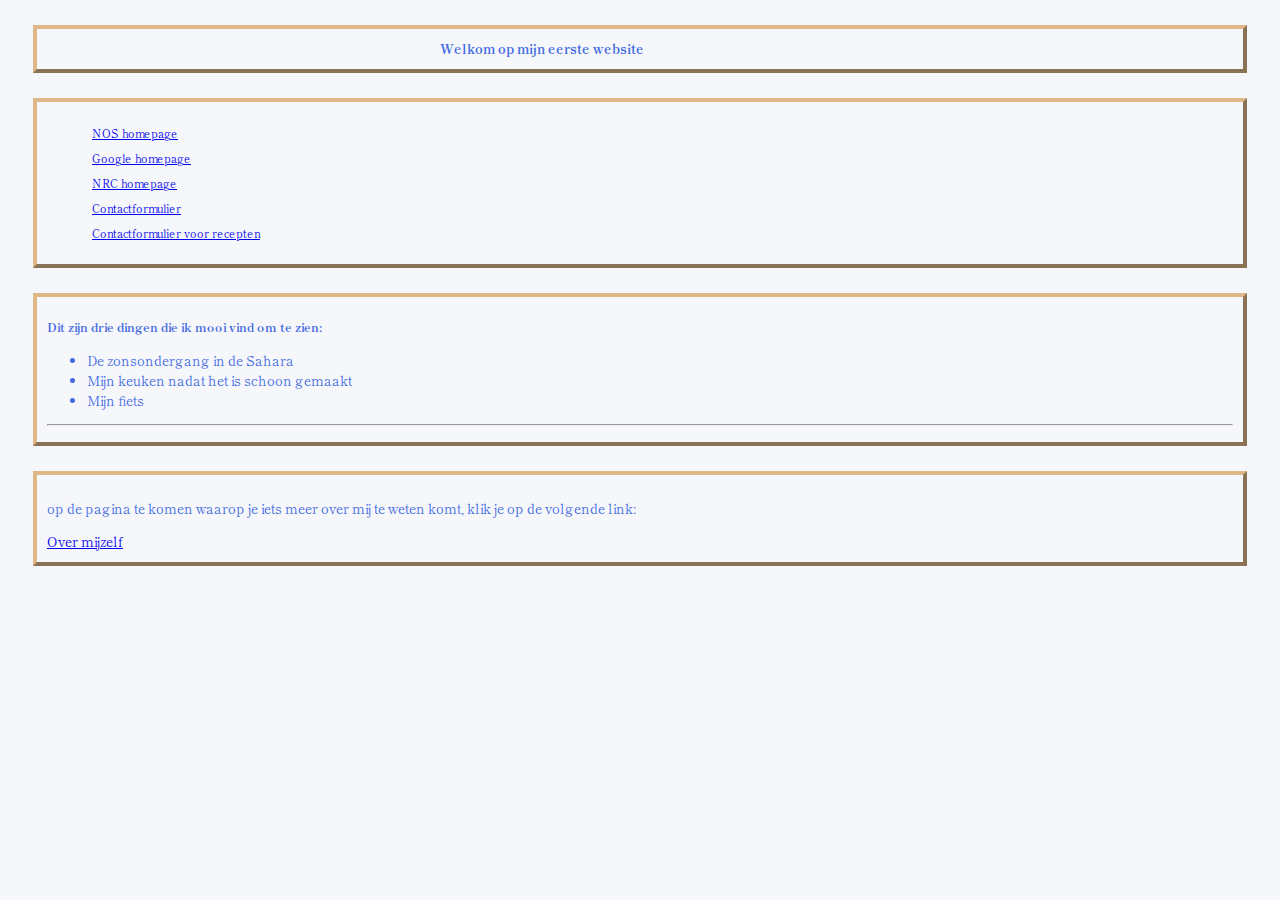
<file: 9_Opdracht - Flexbox/index.html>
<!DOCTYPE html>
<html>

<head>
  <link href="https://fonts.googleapis.com/css2?family=Shippori+Mincho&display=swap" rel="stylesheet">
  <link rel="stylesheet" href="Styles.css">
  <title> Homepage Eerste Website </title>

</head>

<body>
  <header class="box">
    <h1 class="centre">Welkom op mijn eerste website</h1>

  </header>

  <nav class="box">
    <ul class="navigation-links">
      <li> <a href="https://www.nos.com"> NOS homepage </a> </li>
      <li> <a href="https://www.google.com"> Google homepage </a> </li>
      <li> <a href="https://www.nrc.com"> NRC homepage </a> </li>
      <li> <a href="contact.html"> Contactformulier </a> </li>
      <li> <a href="8_Opdracht - een groter formulier.html"> Contactformulier voor recepten </a> </li>
    </ul>
  </nav>

  <main class="box">


    <h2>Dit zijn drie dingen die ik mooi vind om te zien: </h2>
    <ul>
      <li> De zonsondergang in de Sahara </li>
      <li> Mijn keuken nadat het is schoon gemaakt </li>
      <li> Mijn fiets </li>
    </ul>
    <hr>

  </main>



  <footer class="box">


    <p>op de pagina te komen waarop je iets meer over mij te weten komt, klik je op de volgende link:</p>
    <a href="About.html">Over mijzelf</a>



  </footer>

</body>

</html>
</file>
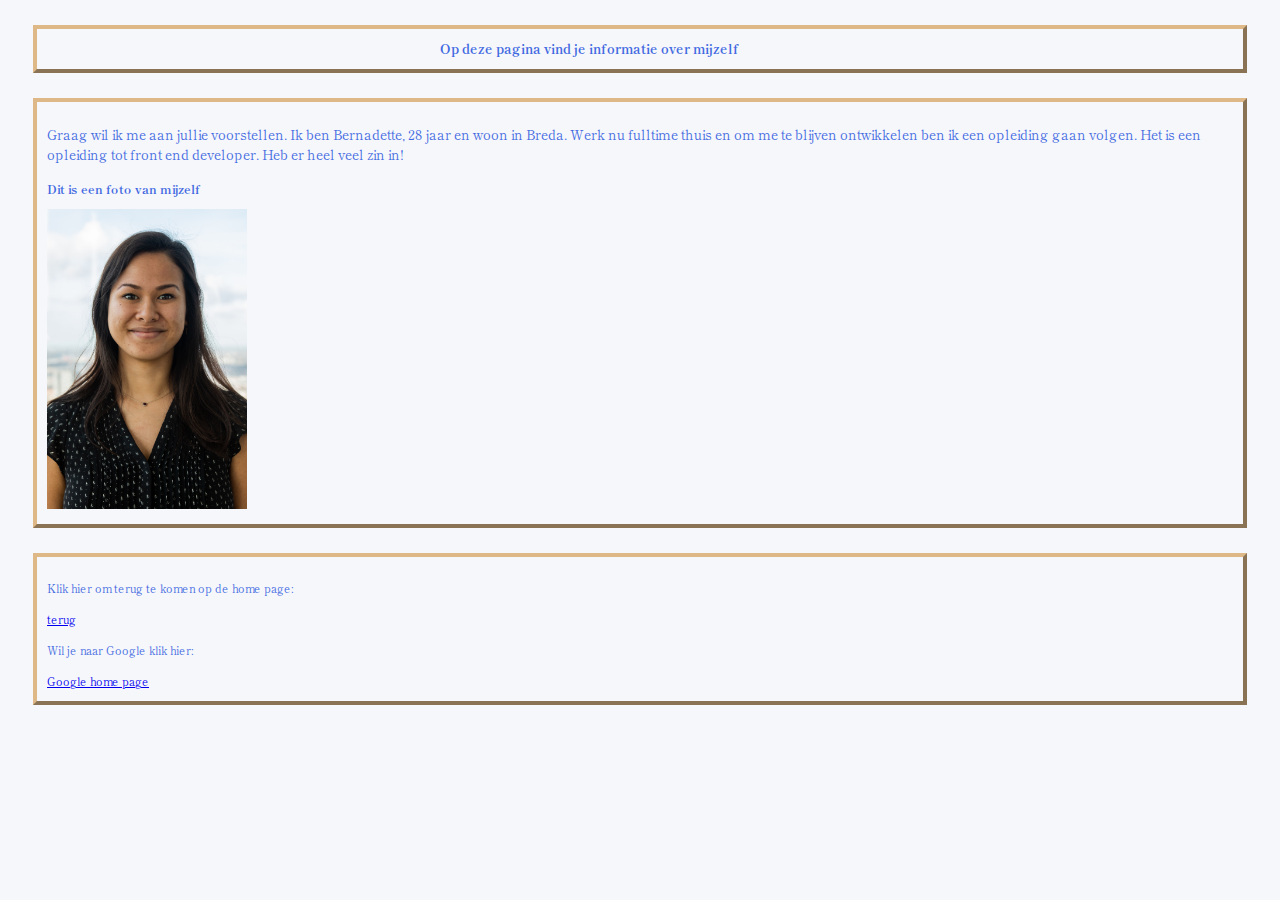
<file: 9_Opdracht - Flexbox/About.html>
<!DOCTYPE html>
<html>

<head>
  <link href="https://fonts.googleapis.com/css2?family=Shippori+Mincho&display=swap" rel="stylesheet">
  <link rel="stylesheet" href="Styles.css">
  <title> over mijzelf </title>
</head>

<body>
  <header class="box">
    <h1 class="centre">Op deze pagina vind je informatie over mijzelf</h1>

  </header>
  <main class="box">

    <p> Graag wil ik me aan jullie voorstellen.
      Ik ben Bernadette, 28 jaar en woon in Breda.
      Werk nu fulltime thuis en om me te blijven ontwikkelen ben ik een opleiding gaan volgen.
      Het is een opleiding tot front end developer.
      Heb er heel veel zin in!</p>
    <h2> Dit is een foto van mijzelf</h2>
    <img src="Bernadette Picture.jpg" alt="a picture of Bernadette" width="200" height="300">

  </main>

  <footer class="box">
    <nav>
      <p>Klik hier om terug te komen op de home page:</p>
      <a href="index.html">terug</a>

      <p>Wil je naar Google klik hier:</p>
      <a href="https://www.google.com"> Google home page </a>
    </nav>
  </footer>
</body>

</html>
</file>
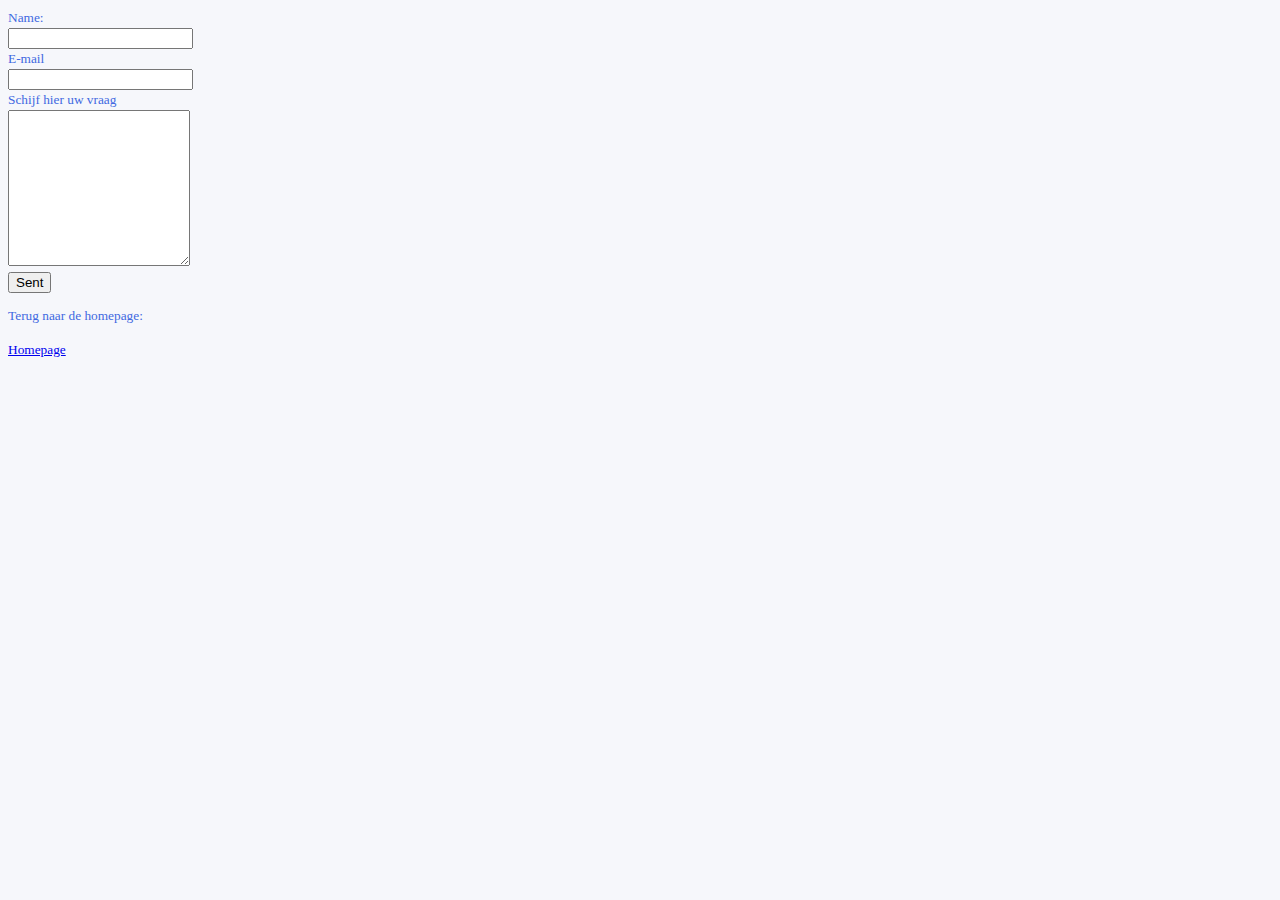
<file: 9_Opdracht - Flexbox/contact.html>
<!DOCTYPE html>

<html>

<head>
    <link rel="stylesheet" href="Styles.css">
    <title> contact </title>

</head>

<body>

    <form name="Contact" method="POST" data-netlify="true">
        <label> Name:</label><br>
        <input type="text" name="fname"><br>
        <label for="email">E-mail</label><br>
        <input type="email" name="E-mail"><br>

        <label for="textarea"> Schijf hier uw vraag</label><br>
        <textarea name="message" rows="10" cols="20"> </textarea><br>
        <input type="submit" value="Sent">
    </form>

    <p>Terug naar de homepage:</p>
    <a href="index.html">Homepage</a>


</body>

</html>
</file>
<file: 9_Opdracht - Flexbox/Styles.css>
.box {
    border: 4px outset burlywood;
    margin: 25px;
    padding: 10px;
 
}

.navigation-links li {
    display: inline ;
    margin: 10px;
}


.centre {
    margin: 0 auto;
    width: 400px;
}

body { 
    color: #445a67;
    background-color: #f6f7fb;
    font-family: 'Shippori Mincho', serif;

}

.container { width: 300px; border: 1px solid black; 
    display: flex;
    flex-direction: row;
}

.blogpost { width: 300px; border: 1px solid black; 
    display: flex;
    flex-direction: column;
    
    

}.blogpost1 { width: 300px; border: 1px solid black; 
    display: flex;
    flex-direction: column;
    align-self: flex-end;
    flex-grow: 4;

}



nav {font-size:smaller;}

/*mediaquery*/

@media (min-width: 1024px) {
body {
    color: royalblue;
    font-size: smaller;
    line-height: 20px;}
}



@media (min-width: 320px) {
    .centre {
        font-size: 13px;  
    }
    h2 {
        font-size: 12px;
    }

    .navigation-links li {
        display: list-item;
        list-style-type: none; 
                margin: 5px;
    }

   }
</file>
